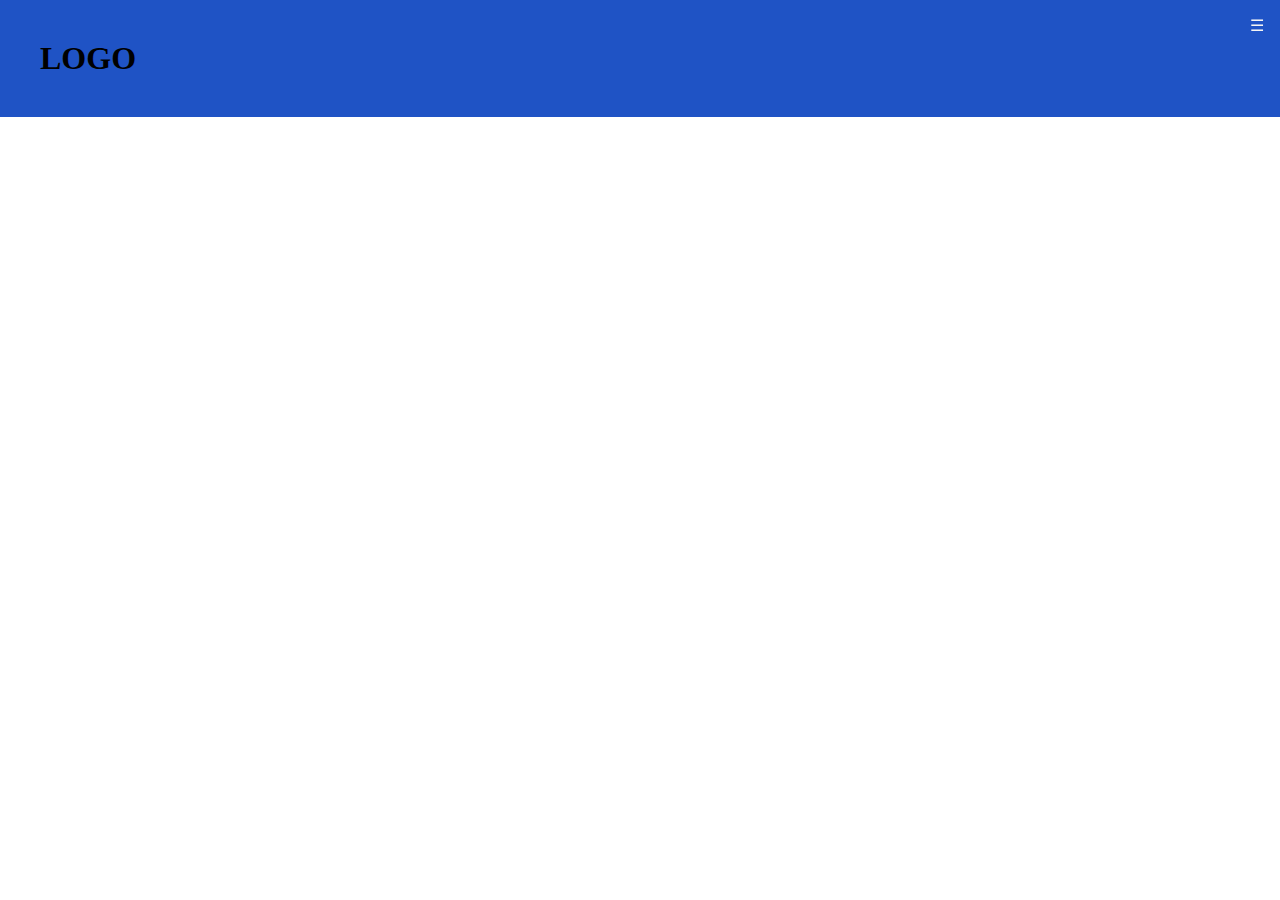
<file: index.html>
<!DOCTYPE html>
<head>
    <meta charset="UTF-8">
    <meta name="viewport" content="width=device-width, initial-scale=1.0">
    <title>Venta de productos</title>
    <link rel="stylesheet" href="estilos.css">
</head>
<body>
    <header>
        <H1 class="logo" id="h1-header-logo">
            LOGO
        </H1>
    </header>

    <input id="btn-menu-hamburguesa" type="checkbox" class="menu-hamburguesa" />
    <label for="btn-menu-hamburguesa" class="menu-hamburguesa" >&#9776;</label>

    <nav id="nav-menu">
        <ul class="lista-u">
            <li class="item-menu">
                <button id="btn-registrar" type="button">
                    <a id="enlace-registro" href="registro.html">
                        Registrarse
                    </a>
                </li>
                <br>
                </ul>
        <ul class="lista-u">
            <li class="item-menu">
                <button id="btn-login" type="button">
                    <a id="enlace-login" href="login.html">
                        Iniciar sesión
                    </a>
                </button>
            </li>
        </ul>
    </nav>

    <section>

    </section>
</body>
</html>
</file>
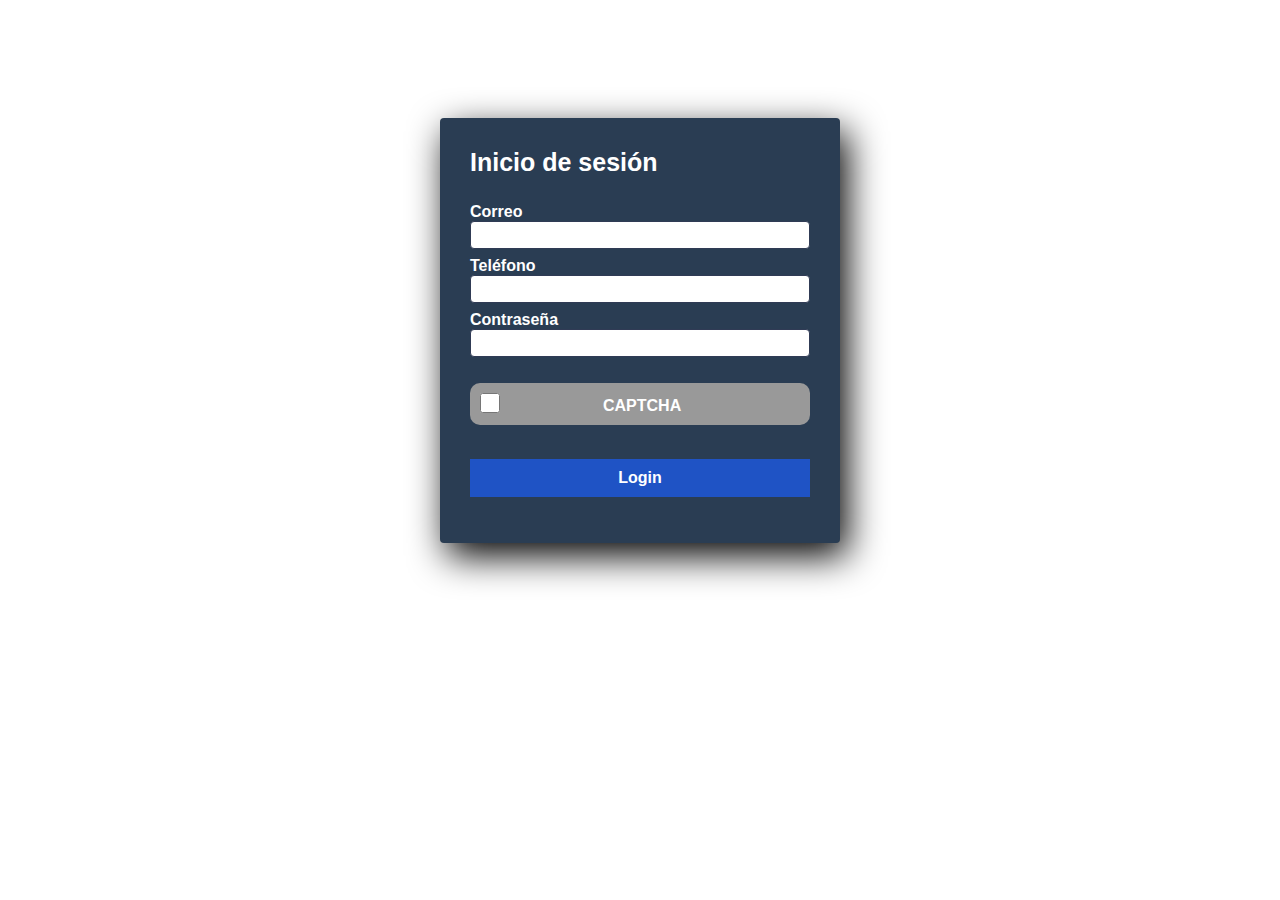
<file: login.html>
<!DOCTYPE html>

<head>
    <meta charset="UTF-8">
    <meta http-equiv="X-UA-Compatible" content="IE=edge">
    <meta name="viewport" content="width=device-width, initial-scale=1.0">
    <link rel="stylesheet" href="./estilos.css" />
    <title>Inicio de sesión</title><br>
</head>

<body>
    <form id="form-login" action="" method="POST">
        <p id="i">Inicio de sesión<p><br>
        <br>
        <label for="Correo">Correo</label><br>
        <input type="email" id="correo" required /><br>

        <label for="Telefono">Teléfono</label><br>
        <input type="number" id="telefono" required /><br>

        <label for="Contrasena">Contraseña</label><br>
        <input type="password" id="contrasena" required /><br><br>
        <div>
            <input type="checkbox" id="captcha"/>
            <label for="captcha"><p id="cap">CAPTCHA</p></label>
        </div>
        <br>
        <input type="submit" value="Login" id="btn-submit-form"  />
    </form>
    
    <script src="login.js"></script>
</body>
</html>
</file>
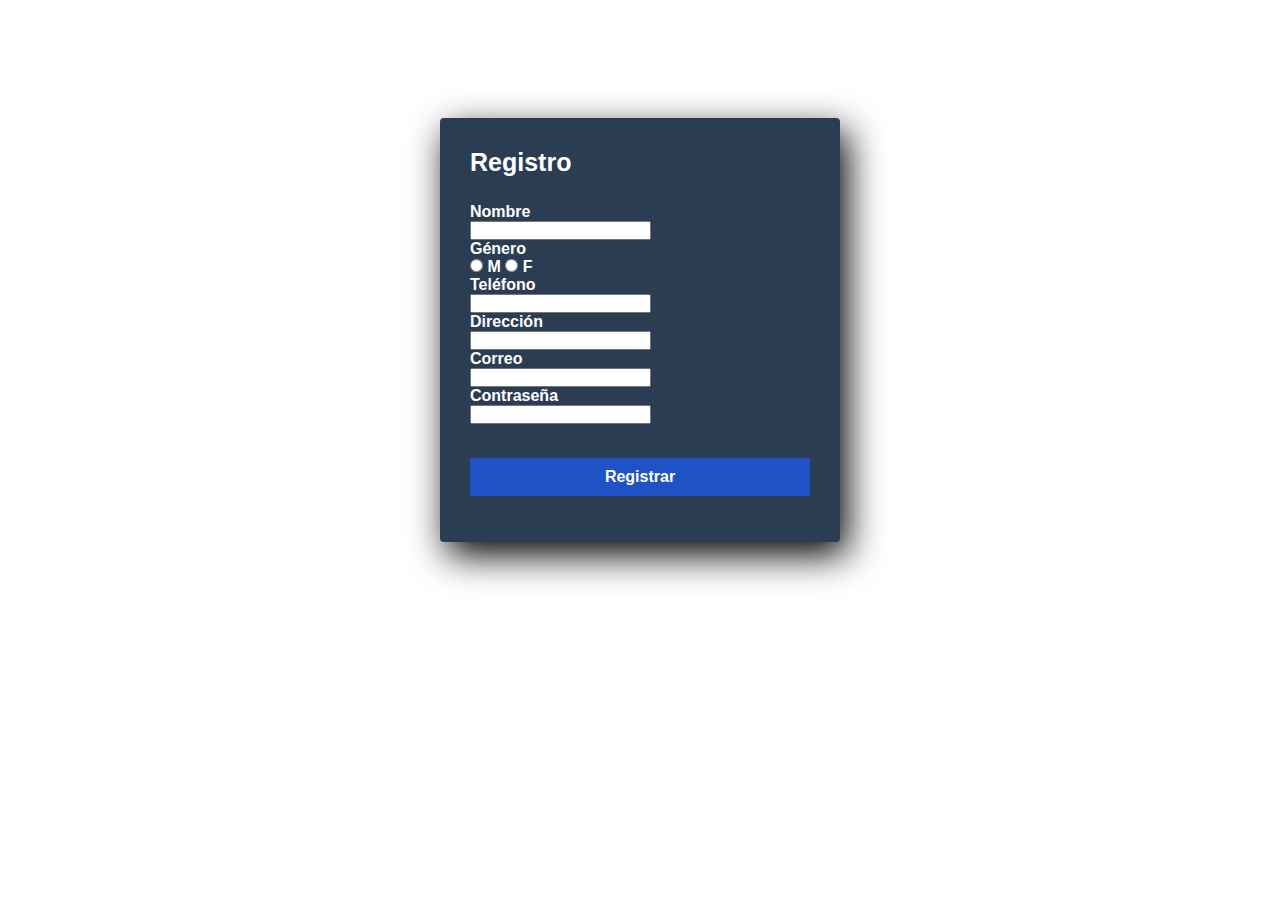
<file: registro.html>
<!DOCTYPE html>

<head>
    <meta charset="UTF-8">
    <meta http-equiv="X-UA-Compatible" content="IE=edge">
    <meta name="viewport" content="width=device-width, initial-scale=1.0">
    <link rel="stylesheet" href="./estilos.css" />
    <title>Registro</title><br>
</head>


<body>
    <form id="form-registro" action="" method="POST"><p id="i">Registro</p><br>
        <br>
        <label for="Nombre">Nombre</label><br>
        <input type="name" name="Nombre" id="Nombre" size="20" required /><br>

        <label>Género</label><br>
        <input type="radio" id="M" name="genero" value="M" required />
        <label for="M">M</label>
        <input type="radio" id="F" name="genero" value="F" required />
        <label for="F">F</label><br>

        <label for="Telefono">Teléfono</label><br>
        <input type="number" id="Telefono" required /><br>

        <label for="Direccion">Dirección</label><br>
        <input type="text" id="Direccion" required /><br>

        <label for="Correo">Correo</label><br>
        <input type="email" id="Correo" required /><br>

        <label for="Contrasena">Contraseña</label><br>
        <input type="password" id="Contrasena" required /><br>

        <br>
        <input type="submit" value="Registrar" id="btn-submit-form" onclick="agregarRegistro()" />

    </form>

    <script type="module" src="./form.js"></script>
    <script type="module" src="./registro.js"></script>
</body>

</html>
</file>
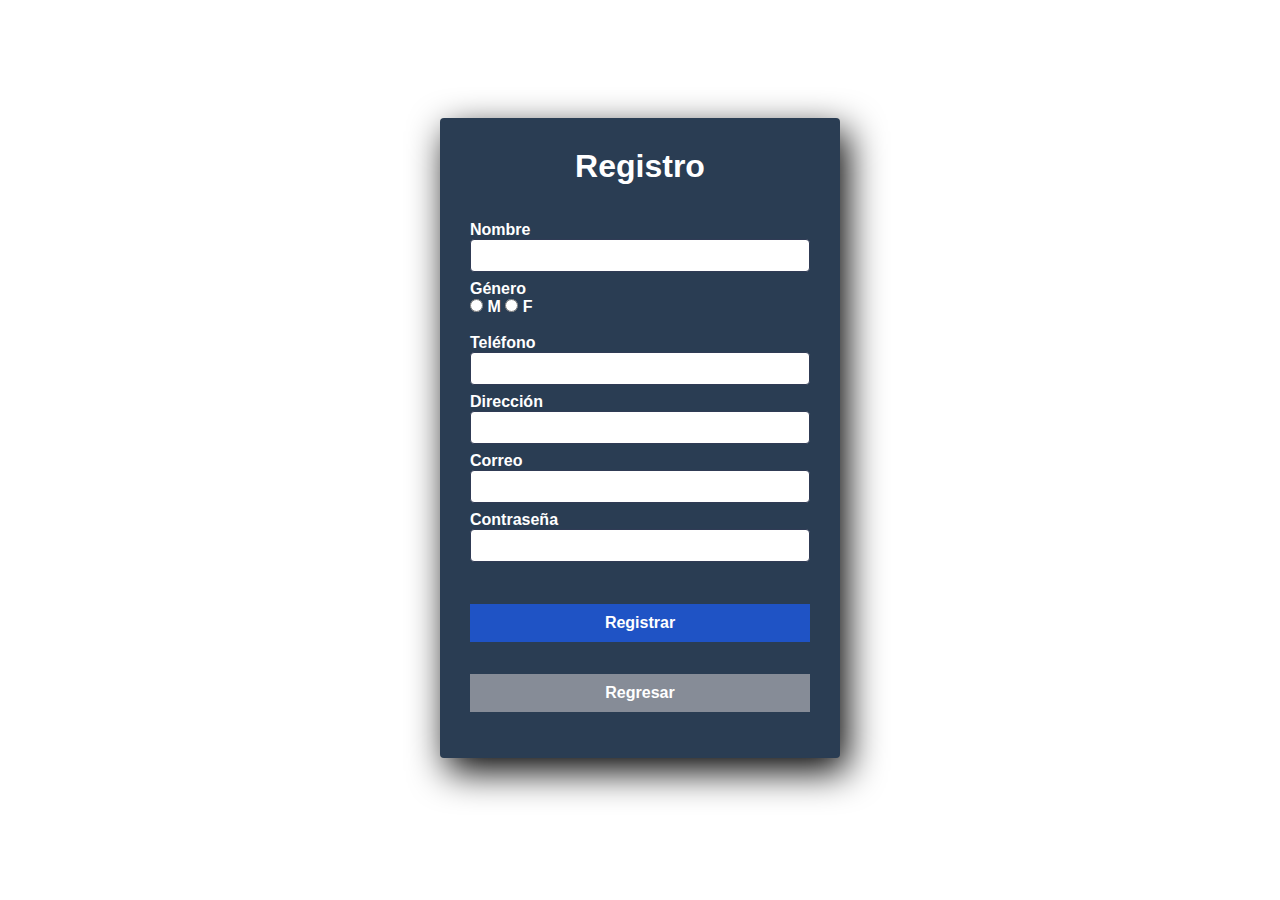
<file: html/registro.html>
<!DOCTYPE html>

<head>
    <meta charset="UTF-8">
    <meta http-equiv="X-UA-Compatible" content="IE=edge">
    <meta name="viewport" content="width=device-width, initial-scale=1.0">
    <link rel="stylesheet" href="../css/estilos.css" />
    <title>Registro</title><br>
</head>


<body>
    <form id="form-registro" method="post">
        <h1 class="titulo">Registro</h1>
        <br>
        <br>
        <label for="Nombre">Nombre</label><br>
        <input type="name" id="Nombre" name="Nombre" required /><br>

        <label>Género</label><br>
        <input type="radio" id="M" name="Genero" value="m" required />
        <label for="M">M</label>
        <input type="radio" id="F" name="Genero" value="f" required />
        <label for="F">F</label><br><br>

        <label for="Telefono">Teléfono</label><br>
        <input type="number" id="Telefono" name="Telefono" required /><br>

        <label for="Direccion">Dirección</label><br>
        <input type="text" id="Direccion" name="Direccion" required /><br>

        <label for="Correo">Correo</label><br>
        <input type="email" id="Correo" name="Correo" required /><br>

        <label for="Contrasena">Contraseña</label><br>
        <input type="password" id="Contrasena" name="Contrasena" required /><br>

        <br>
        <input type="submit" value="Registrar" id="btn-submit-form" class="btn btn-submit"/>
        <input type="reset" value="Regresar" id="btn-reset-form" class="btn btn-reset"/>

    </form>

    <script type="module" src="../js/registro.js"></script>
</body>

</html>
</file>
<file: estilos.css>
*{
    margin: 0;
    padding: 0;
    box-sizing: border-box;
}


/*CABECERA===============================*/

header{
    background-color: #1f53c5;
    display: flexbox;
    width: 100%;
    margin-top: 0px;
}

#h1-header-logo{
    user-select: none;
    padding: 40px;

}

/*=======================================*/

/*BOTON MENU HAMBURGUESA=================*/

.menu-hamburguesa{
    user-select: none;
    position: fixed;
    top: 0;
    right: 0;
    margin: 1em;
    color: whitesmoke;
    cursor: pointer;
    z-index: 150;
}

#btn-menu-hamburguesa{
    display: none;   
}

/*=======================================*/

/*MENU===================================*/

#nav-menu{
    box-shadow: 7px 13px 37px #000000;
    padding-top: 50px;
    background-color:#000000AA;
    position: fixed;
    top: 0;
    left: 110%;
    width: 30%;
    height: 100vh;
    z-index: 100;
    transition: all 0.7s;
}

#btn-menu-hamburguesa:checked~nav{
    left: 70%;
}

.lista-u{
    list-style: none;
}

.item-menu{
    display: block;
    margin: auto;
    padding: 0 20px;
}

button{
    justify-self: center;
    background: none;
    border: none;
}

button a{
    color: aliceblue;
    text-decoration: none;
    user-select: none;
}

/*=======================================*/

/*FORMULARIO=============================*/

#form-registro, #form-login{
    width: 400px;
    background-color: #2a3d53; 
    padding: 30px;
    margin: auto;
    margin-top: 100px;
    border-radius: 4px;
    color: white;
    font-family:Arial, Helvetica, sans-serif;
    font-weight: bold;
    box-shadow: 7px 13px 37px #000;
    
}

#i{
    margin-bottom: -10px;
    font-size: 25px;
}

#nombre, #telefono, #direccion, #contrasena,#correo{
    width: 100%;
    margin-bottom: 8px;
    border-radius: 4px;
    border: 1px solid #303b55;
    padding: 5px;
    font-size: 14px;
}
#captcha{
    width: 20px;
    height: 20px;

}
div{
    background-color: rgb(153, 153, 153);
    padding: 10px;
    border-radius: 10px;

}
#cap{
    margin-left: 123px;
    margin-top: -20px;
}
#btn-submit-form {
    padding: 10px;
    width: 100%;
    border: none;
    margin: 16px 0;
    font-size: 16px;
    color: white;
    background: #1f53c5;
    font-weight: bold;
}

/*=======================================*/

/*MEDIA QUERTY===========================*/

@media (max-width: 500px) {
    body{
        padding: 10px;
        font-size: 1.5em;
    }
    form{
        width: 100%;
        align-items: center;
    }
    #nav-menu{
        width: 100%;
        background-color: #1f53c5FF;
    }

    #btn-menu-hamburguesa:checked~nav{
        left: 0;
    }

    button{
        font-size: 1.3em;
    }
}

@media (min-width:501px) and (max-width: 800px) {

    body{
        padding: 20px;
        font-size: 2em;
    }
    form{
        width: 70%;
        align-items: center;
    }
    #nav-menu{
        background-color: #000000DD;
        width: 70%;
    }

    #btn-menu-hamburguesa:checked~nav{
        left: 30%;
    }

    button{
        font-size: 0.8em;
    }
}

@media (min-width:801px){

    #nav-menu{
        width: 30%;
    }

    #btn-menu-hamburguesa:checked~nav{
        left: 70%;
    }

    button{
        font-size: 1.3em;
    }
}

/*=======================================*/
</file>
<file: css/estilos.css>
*{
    margin: 0;
    padding: 0;
    box-sizing: border-box;
}

/*CABECERA===============================*/

header{
    background-color: #1f53c5;
    display: flexbox;
    width: 100%;
}

.imagotipo{
    width: 30vw;
    user-select: none;
    padding: 10px;
}

#fc-home{
    display: none;
}

/*=======================================*/

/*BOTON MENU HAMBURGUESA=================*/

.menu-hamburguesa{
    user-select: none;
    position: fixed;
    top: 0;
    right: 0;
    margin: 1em;
    color: whitesmoke;
    cursor: pointer;
    z-index: 150;
}

#btn-menu-hamburguesa{
    display: none;   
}

#lbl-menu-hamburguesa{
    font-size: x-large;
}

/*=======================================*/

/*MENU===================================*/

#nav-menu{
    box-shadow: 7px 13px 37px #000000;
    padding-top: 50px;
    background-color:#000000AA;
    position: fixed;
    top: 0;
    left: 110%;
    width: 30%;
    height: 100vh;
    z-index: 100;
    transition: all 0.7s;
}

#btn-menu-hamburguesa:checked~nav{
    left: 70%;
}

.lista-u{
    list-style: none;
}

.item-menu{
    display: block;
    margin: auto;
    padding: 0 20px;
}

button{
    justify-self: center;
    background: none;
    border: none;
}

button a{
    color: aliceblue;
    text-decoration: none;
    user-select: none;
    font-size: x-large;
}

/*=======================================*/

/*FORMULARIO=============================*/

.titulo{
    text-align: center;
}

#form-registro{
    width: 400px;
    background-color: #2a3d53; 
    padding: 30px;
    margin: auto;
    margin-top: 100px;
    border-radius: 4px;
    color: white;
    font-family:Arial, Helvetica, sans-serif;
    font-weight: bold;
    box-shadow: 7px 13px 37px #000;
}
#Nombre, #Telefono, #Direccion, #Contrasena,#Correo{
    width: 100%;
    margin-bottom: 8px;
    border-radius: 4px;
    border: 1px solid #303b55;
    padding: 5px;
    font-size: 18px;
}

.btn {
    padding: 10px;
    width: 100%;
    border: none;
    margin: 16px 0;
    font-size: 16px;
    color: white;    
    font-weight: bold;
}

.btn-submit{
    background: #1f53c5;
}

.btn-reset{
    background: #868c97;
}

/*=======================================*/

/*MEDIA QUERTY===========================*/

@media (max-width: 500px) {
    body{
        padding: 10px;
        font-size: 1.5em;
    }

    form{
        width: 100%;
        align-items: center;
    }

    #nav-menu{
        width: 100%;
        background-color: #1f53c5FF;
    }

    #btn-menu-hamburguesa:checked~nav{
        left: 0;
    }

    button{
        font-size: 1.3em;
    }


}

@media (min-width:501px) and (max-width: 800px) {

    body{
        padding: 20px;
        font-size: 2em;
    }

    form{
        width: 80%;
        align-items: center;
    }

    #nav-menu{
        background-color: #000000DD;
        width: 70%;
    }

    #btn-menu-hamburguesa:checked~nav{
        left: 30%;
    }

    button{
        font-size: 0.8em;
    }
}

@media (min-width:801px){

    #nav-menu{
        width: 30%;
    }

    .imagotipo{
        width: 30vw;
        user-select: none;
        padding: 20px;
    }

    #btn-menu-hamburguesa:checked~nav{
        left: 70%;
    }

    button{
        font-size: 1.3em;
    }
}

/*=======================================*/
</file>
